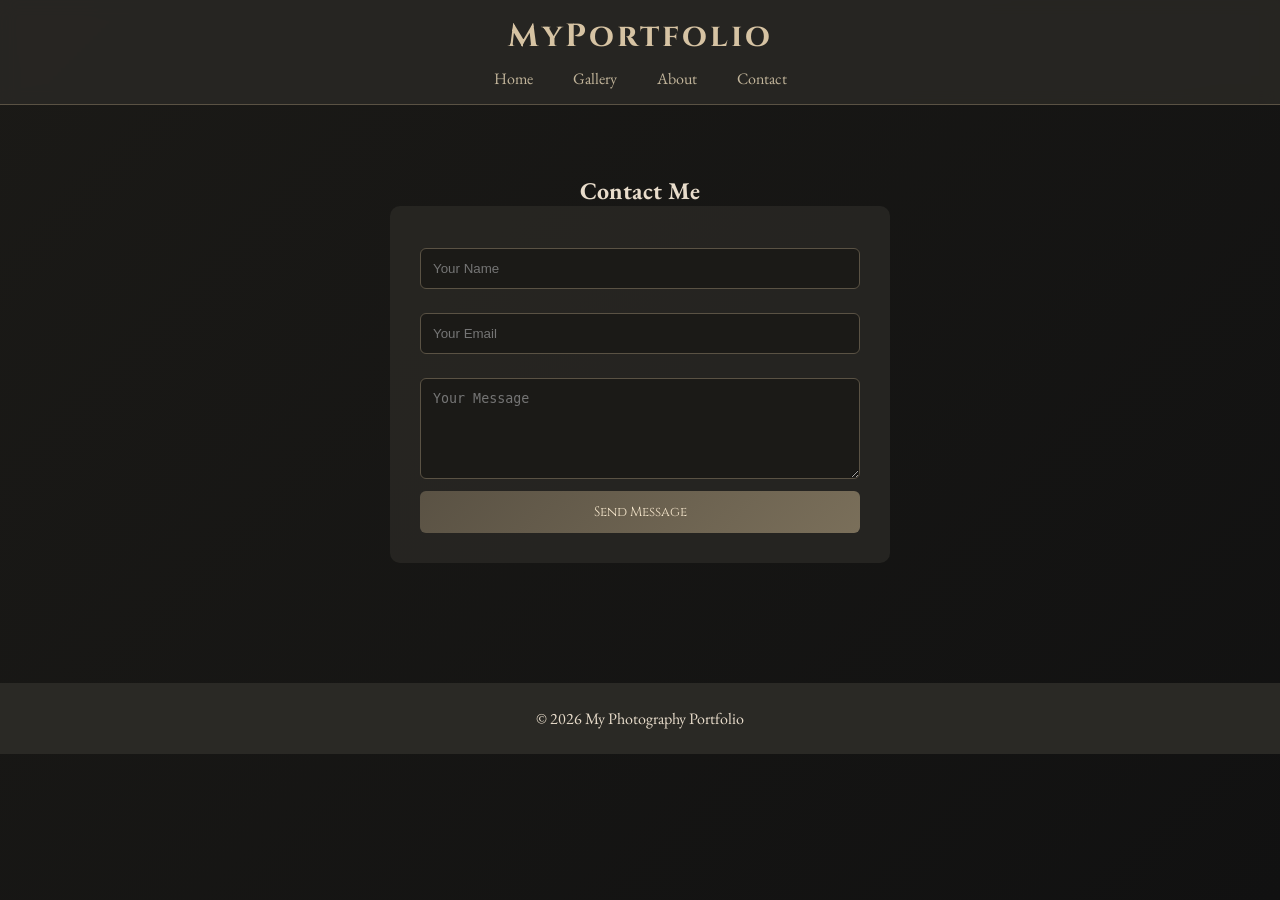
<file: kiki.html>
<html>
<head>
    <title>Contact</title>
    <link rel="stylesheet" href="style.css">
</head>
<body>

<header>
    <h1>MyPortfolio</h1>
    <nav>
        <a href="index.html">Home</a>
        <a href="gallery.html">Gallery</a>
        <a href="about.html">About</a>
        <a href="contact.html">Contact</a>
    </nav>
</header>

<section>
    <h2>Contact Me</h2>

    <form>
        <input type="text" placeholder="Your Name">
        <input type="email" placeholder="Your Email">
        <textarea rows="5" placeholder="Your Message"></textarea>
        <button>Send Message</button>
    </form>
</section>

<footer>
    <p>© 2026 My Photography Portfolio</p>
</footer>

</body>
</html>
</file>
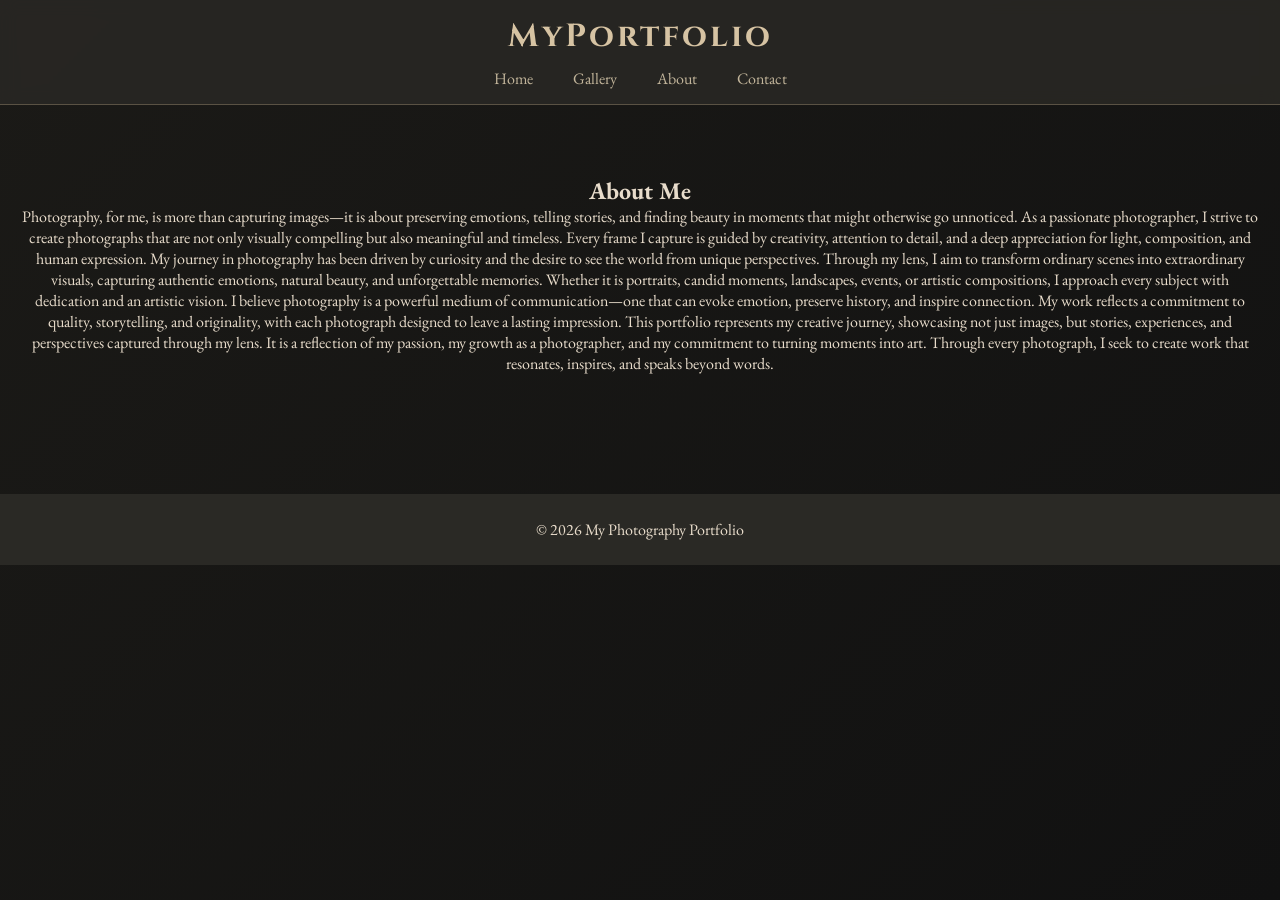
<file: uyuy.html>
<html>
<head>
    <title>About</title>
    <link rel="stylesheet" href="style.css">
</head>
<body>

<header>
    <h1>MyPortfolio</h1>
    <nav>
        <a href="index.html">Home</a>
        <a href="gallery.html">Gallery</a>
        <a href="about.html">About</a>
        <a href="contact.html">Contact</a>
    </nav>
</header>

<section>
    <h2>About Me</h2>
    <p>
     
     

Photography, for me, is more than capturing images—it is about preserving emotions, telling stories, and finding beauty in moments that might otherwise go unnoticed. As a passionate photographer, I strive to create photographs that are not only visually compelling but also meaningful and timeless. Every frame I capture is guided by creativity, attention to detail, and a deep appreciation for light, composition, and human expression.

My journey in photography has been driven by curiosity and the desire to see the world from unique perspectives. Through my lens, I aim to transform ordinary scenes into extraordinary visuals, capturing authentic emotions, natural beauty, and unforgettable memories. Whether it is portraits, candid moments, landscapes, events, or artistic compositions, I approach every subject with dedication and an artistic vision.

I believe photography is a powerful medium of communication—one that can evoke emotion, preserve history, and inspire connection. My work reflects a commitment to quality, storytelling, and originality, with each photograph designed to leave a lasting impression.

This portfolio represents my creative journey, showcasing not just images, but stories, experiences, and perspectives captured through my lens. It is a reflection of my passion, my growth as a photographer, and my commitment to turning moments into art. Through every photograph, I seek to create work that resonates, inspires, and speaks beyond words.
    </p>
</section>

<footer>
    <p>© 2026 My Photography Portfolio</p>
</footer>

</body>
</html>
</file>
<file: style.css>
@import url('https://fonts.googleapis.com/css2?family=Cinzel:wght@400;600&family=EB+Garamond:wght@400;500&display=swap');

* {
    margin: 0;
    padding: 0;
    box-sizing: border-box;
}

body {
    background: linear-gradient(135deg, #1b1a17, #111);
    color: #e8dccb;
    font-family: 'EB Garamond', serif;
    scroll-behavior: smooth;
}

.container {
    width: 90%;
    max-width: 1100px;
    margin: auto;
}

header {
    background: rgba(42, 41, 37, 0.85);
    backdrop-filter: blur(8px);
    border-bottom: 1px solid #5a5244;
    position: sticky;
    top: 0;
    z-index: 1000;
}

header h1 {
    text-align: center;
    font-family: 'Cinzel', serif;
    letter-spacing: 3px;
    color: #d6c3a3;
    padding-top: 15px;
}

nav {
    display: flex;
    justify-content: center;
    padding: 10px 0 15px;
}

nav a {
    text-decoration: none;
    margin: 0 20px;
    color: #c2b59b;
    position: relative;
}

nav a::after {
    content: "";
    position: absolute;
    width: 0%;
    height: 1px;
    left: 0;
    bottom: -5px;
    background: #f5e6cc;
    transition: 0.4s;
}

nav a:hover::after,
nav a.active::after {
    width: 100%;
}

.hero {
    text-align: center;
    padding: 100px 20px;
}

.hero h2 {
    font-family: 'Cinzel', serif;
    font-size: 36px;
    margin-bottom: 20px;
    color: #d6c3a3;
}

.hero p {
    font-size: 18px;
    max-width: 600px;
    margin: auto;
    opacity: 0.8;
}

.hero img {
    width: 90%;
    max-width: 850px;
    margin-top: 40px;
    border-radius: 10px;
    filter: sepia(40%) brightness(80%);
    box-shadow: 0 10px 40px rgba(0,0,0,0.8);
    transition: 0.5s;
}

.hero img:hover {
    transform: scale(1.03);
}

section {
    padding: 70px 20px;
    text-align: center;
}

.grid {
    display: grid;
    gap: 20px;
}

.grid-2 {
    grid-template-columns: repeat(2, 1fr);
}

.grid-3 {
    grid-template-columns: repeat(3, 1fr);
}

.grid-4 {
    grid-template-columns: repeat(4, 1fr);
}

@media(max-width: 768px) {
    .grid-2,
    .grid-3,
    .grid-4 {
        grid-template-columns: 1fr;
    }
}

.card-container {
    display: grid;
    grid-template-columns: repeat(auto-fit, minmax(220px, 1fr));
    gap: 20px;
    margin-top: 30px;
}

.card {
    padding: 30px;
    border: 1px solid #5a5244;
    background: rgba(42, 41, 37, 0.7);
    backdrop-filter: blur(5px);
    border-radius: 10px;
    transition: 0.4s;
    cursor: pointer;
}

.card:hover {
    transform: translateY(-8px) scale(1.02);
    background: #3a362f;
}

.gallery {
    display: grid;
    grid-template-columns: repeat(auto-fit, minmax(250px, 1fr));
    gap: 25px;
}

.gallery img {
    width: 100%;
    border-radius: 8px;
    filter: grayscale(40%) sepia(20%);
    transition: 0.5s;
}

.gallery img:hover {
    filter: none;
    transform: scale(1.05);
}

form {
    max-width: 500px;
    margin: auto;
    background: rgba(42, 41, 37, 0.8);
    padding: 30px;
    border-radius: 10px;
}

input, textarea {
    width: 100%;
    padding: 12px;
    margin: 12px 0;
    background: #1b1a17;
    border: 1px solid #5a5244;
    color: #e8dccb;
    border-radius: 6px;
}

button {
    padding: 12px;
    width: 100%;
    background: linear-gradient(135deg, #5a5244, #7a6f5a);
    color: #f5e6cc;
    border: none;
    border-radius: 6px;
    cursor: pointer;
    font-family: 'Cinzel', serif;
    transition: 0.3s;
}

button:hover {
    transform: scale(1.03);
}

section a {
    color: #d6c3a3;
    text-decoration: none;
    border-bottom: 1px solid #d6c3a3;
}

section a:hover {
    color: #f5e6cc;
}

footer {
    text-align: center;
    padding: 25px;
    background: #2a2925;
    margin-top: 50px;
}

.hidden {
    opacity: 0;
    transform: translateY(40px);
    transition: 0.6s ease;
}

.show {
    opacity: 1;
    transform: translateY(0);
}

.breadcrumb {
    padding: 15px 0;
    font-size: 14px;
    text-align: center;
}

.breadcrumb a {
    color: #c2b59b;
    text-decoration: none;
}

.breadcrumb span {
    margin: 0 8px;
    color: #7a6f5a;
}

.carousel {
    max-width: 900px;
    margin: 50px auto;
    position: relative;
    overflow: hidden;
}

.carousel input {
    display: none;
}

.carousel-slides {
    display: flex;
    width: 100%;
    transition: transform 0.5s ease-in-out;
}

.slide {
    width: 100%;
    flex-shrink: 0;
}

.slide img {
    width: 100%;
    display: block;
}


#slide1:checked ~ .carousel-slides {
    transform: translateX(0);
}

#slide2:checked ~ .carousel-slides {
    transform: translateX(-100%);
}

#slide3:checked ~ .carousel-slides {
    transform: translateX(-200%);
}

.nav-dots {
    text-align: center;
    margin-top: 15px;
}

.nav-dots label {
    display: inline-block;
    width: 12px;
    height: 12px;
    margin: 5px;
    background: #5a5244;
    border-radius: 50%;
    cursor: pointer;
}

#slide1:checked ~ .nav-dots label[for="slide1"],
#slide2:checked ~ .nav-dots label[for="slide2"],
#slide3:checked ~ .nav-dots label[for="slide3"] {
    background: #d6c3a3;
    }
</file>
